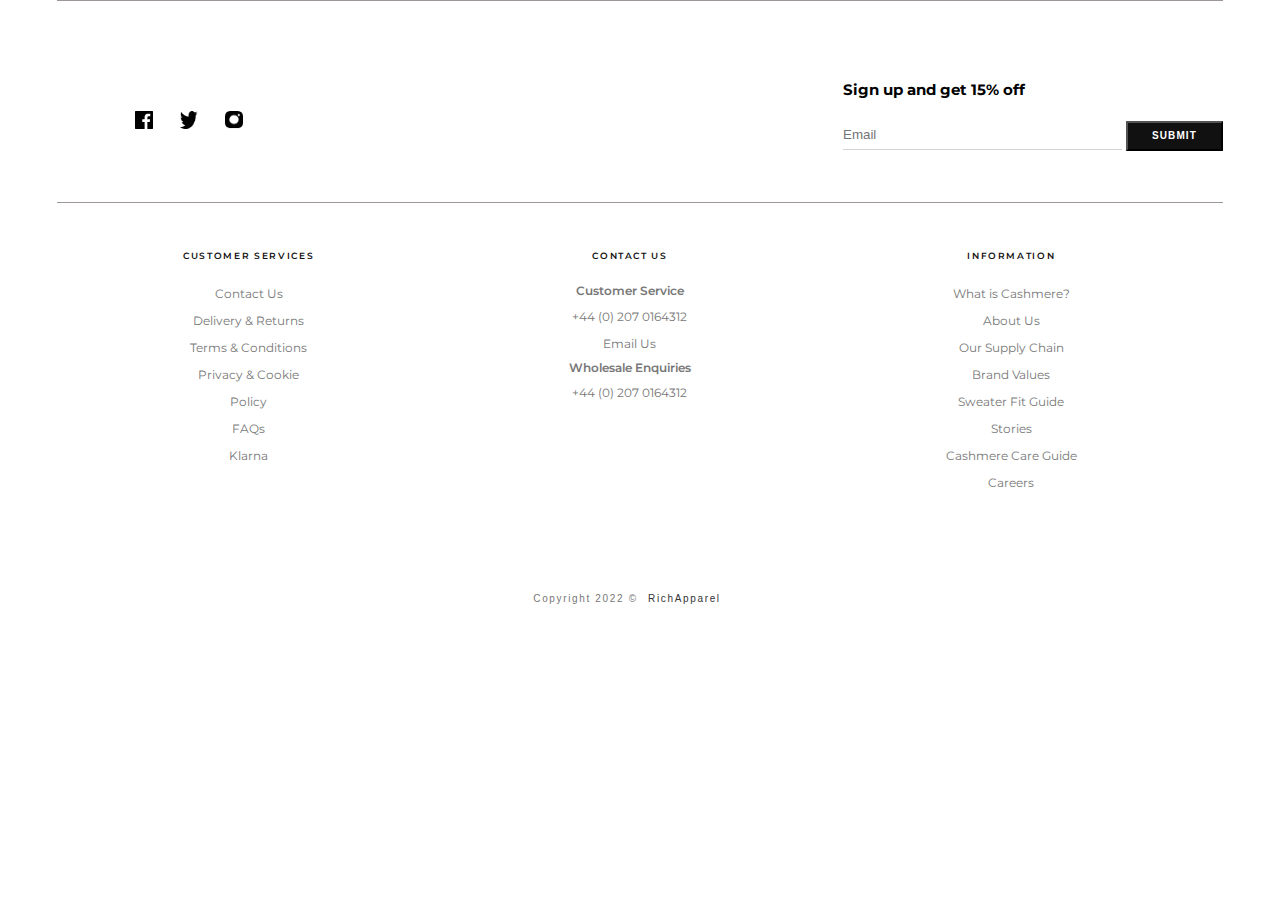
<file: footer.html>
<!doctype html>
<html lang="en">
  <head>
    <meta charset="UTF-8" />
    <meta name="viewport" content="width=device-width, initial-scale=1.0" />
    <title>Document</title>
    <link rel="stylesheet" href="styles/style.css" />

    <!-- google font -->
    <link rel="preconnect" href="https://fonts.googleapis.com" />
    <link rel="preconnect" href="https://fonts.gstatic.com" crossorigin />
    <link
      href="https://fonts.googleapis.com/css2?family=Montserrat:ital,wght@0,100..900;1,100..900&display=swap"
      rel="stylesheet"
    />
  </head>
  <body>
    <div class="full-container">
      <div class="line"></div>

      <!-- email subscription -->
      <div class="email-subscription">
        <!-- social icons -->
        <div class="social-icon">
          <img src="/assets/social/fb.png" alt="" />
          <img src="/assets/social/x.png" alt="" />
          <img src="/assets/social/insta.png" alt="" />
        </div>

        <!-- email input -->
        <div class="subscription-input">
          <p>Sign up and get 15% off</p>
          <div>
            <input
              placeholder="Email"
              type="email"
              name=""
              id="subscription-email"
            />
            <button id="subscription-btn">Submit</button>
          </div>
        </div>
      </div>

      <div class="line"></div>

      <!-- footer -->

      <footer class="footer">
        <div class="footer-container">
          <!-- Column 1 -->
          <div class="footer-col">
            <h3>Customer Services</h3>
            <ul>
              <li>Contact Us</li>
              <li>Delivery & Returns</li>
              <li>Terms & Conditions</li>
              <li>Privacy & Cookie Policy</li>
              <li>FAQs</li>
              <li>Klarna</li>
            </ul>
          </div>

          <!-- Column 2 -->
          <div class="footer-col">
            <h3>Contact Us</h3>
            <ul>
              <li id="customer-service-li">Customer Service</li>
              <li>+44 (0) 207 0164312</li>

              <li>Email Us</li>
              <li id="wholesale-enquiries-li">Wholesale Enquiries</li>

              <li>+44 (0) 207 0164312</li>
            </ul>
          </div>

          <!-- Column 3 -->
          <div class="footer-col">
            <h3>Information</h3>
            <ul>
              <li>What is Cashmere?</li>
              <li>About Us</li>
              <li>Our Supply Chain</li>
              <li>Brand Values</li>
              <li>Sweater Fit Guide</li>
              <li>Stories</li>
              <li>Cashmere Care Guide</li>
              <li>Careers</li>
            </ul>
          </div>
        </div>

        <div class="copyright">
          <p>Copyright 2022 © <span>RichApparel</span></p>
        </div>
      </footer>
    </div>
  </body>
</html>
</file>
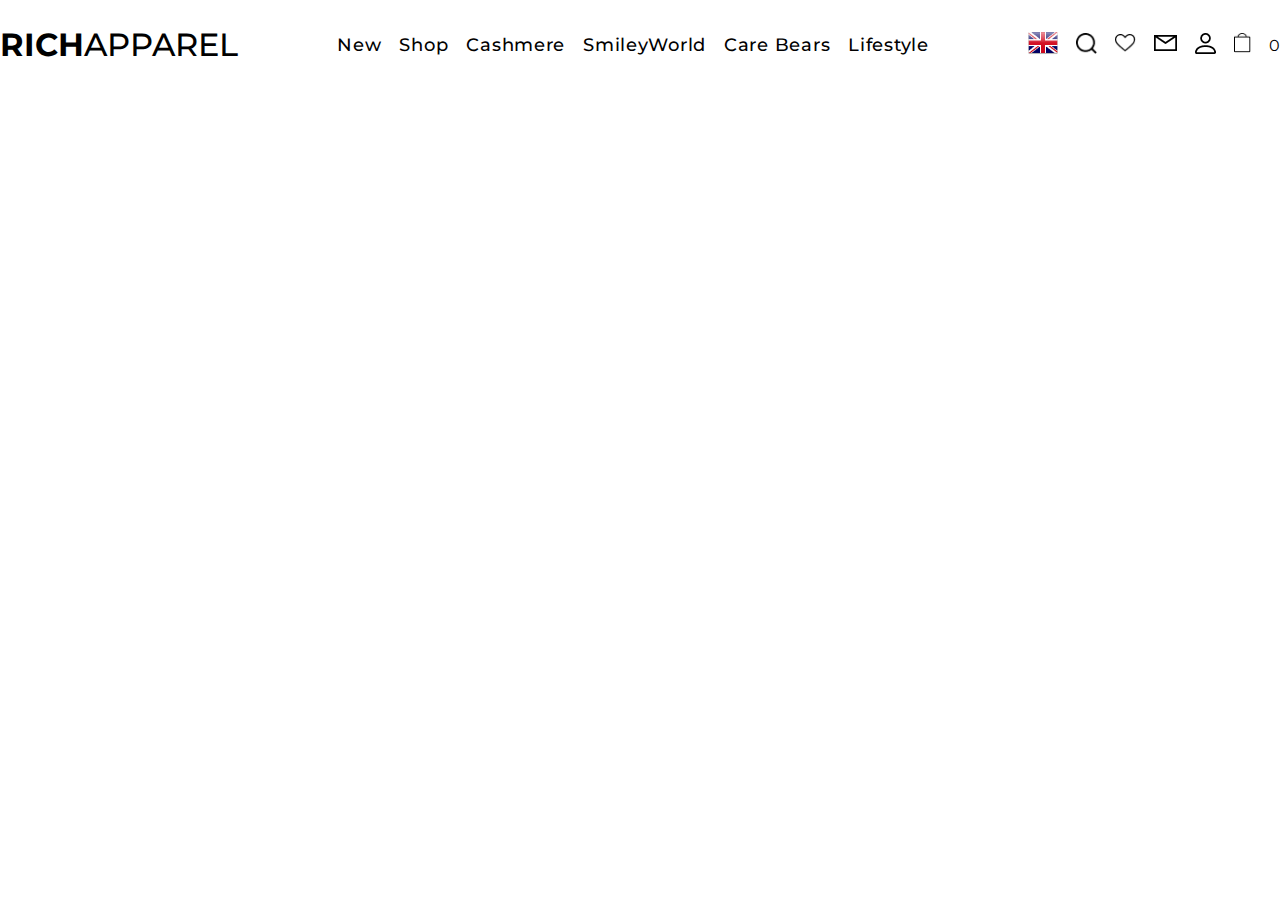
<file: navbar.html>
<!doctype html>
<html lang="en">
  <head>
    <meta charset="UTF-8" />
    <meta name="viewport" content="width=device-width, initial-scale=1.0" />
    <title>Document</title>
    <link rel="stylesheet" href="styles/style.css" />

    <!-- google font -->
    <link rel="preconnect" href="https://fonts.googleapis.com" />
    <link rel="preconnect" href="https://fonts.gstatic.com" crossorigin />
    <link
      href="https://fonts.googleapis.com/css2?family=Montserrat:ital,wght@0,100..900;1,100..900&display=swap"
      rel="stylesheet"
    />
  </head>
  <body>
    <div id="navbar">
      <nav class="navbar">
        <!--company logo -->
        <div>
          <p>Rich<span>Apparel</span></p>
        </div>

        <!-- menu -->

        <ul id="nav-menu-list">
          <li id="home-nav-menu">New</li>
          <li id="cart-nav-menu">Shop</li>
          <li id="cashmere-nav-menu">Cashmere</li>
          <li>SmileyWorld</li>
          <li>Care Bears</li>
          <li>Lifestyle</li>
        </ul>

        <!-- rightSide button  -->

        <ul id="nav-btn-list">
          <li id="flag-icon"><img src="/assets/flag.png" alt="" /></li>
          <li id="search-icon"><img src="/assets/Vector1.png" alt="" /></li>
          <li id="love-icon"><img src="/assets/Vector2.png" alt="" /></li>
          <li id="msg-icon"><img src="/assets/Vector3.png" alt="" /></li>
          <li id="user-icon"><img src="/assets/Vector4.png" alt="" /></li>
          <li id="store-icon"><img src="/assets/Vector5.png" alt="" /></li>
          <li id="number-icon">0</li>
        </ul>
      </nav>
    </div>

    <script src="/js/menu.js"></script>
  </body>
</html>
</file>
<file: styles/style.css>
* {
  margin: 0;
  padding: 0;
  box-sizing: border-box;
}

body {
  font-family: "Montserrat", sans-serif;
  max-width: 1440px;
  margin: 0 auto;
}
.full-container {
  margin: 0 20px;
}
/* announcement bar */
.announcement-bar {
  background-color: #111111;
  height: 44px;
  display: flex;
  align-items: center;
  justify-content: center;
}
.announcement-bar p {
  color: #ffffff;
  text-align: center;
  font-size: 12px;
  font-weight: 400;
  line-height: 19.2px;
}

/* navbar */

.navbar {
  display: flex;
  align-items: center;
  justify-content: space-between;
  padding: 28px 0;
}

.navbar ul {
  list-style: none;
}
.navbar #nav-menu-list {
  display: flex;
  align-items: center;
  gap: 18px;
  font-weight: 500;
  font-size: 18px;
  line-height: 20.7px;
  letter-spacing: 0.72px;
  cursor: pointer;
}

#nav-btn-list {
  display: flex;
  align-items: center;
  gap: 18px;
}

#flag-icon img {
  width: 30px;
  height: 30px;
  object-fit: contain;
}
#search-icon img {
  width: 21px;
  height: 21px;
  object-fit: contain;
}
#love-icon img {
  width: 21px;
  height: 18px;
  object-fit: contain;
}
#msg-icon img {
  width: 23px;
  height: 16px;
  object-fit: contain;
}
#user-icon img {
  width: 21px;
  height: 21px;
  object-fit: contain;
}
#store-icon img {
  width: 17px;
  height: 20px;
  object-fit: contain;
}

.navbar p {
  color: #000000;
  font-size: 32px;
  font-weight: 700;
  line-height: 25.6px;
  text-transform: uppercase;
}
.navbar p span {
  color: #000000;
  font-size: 32px;
  font-weight: 500;
  line-height: 25.6px;
  text-transform: uppercase;
}

/* hero section */

.slider-wrapper {
  display: flex;
  overflow: hidden;
  width: 100%;
  position: relative;
  margin-bottom: 38px;
}

.slider-wrapper .slider-item {
  min-width: 100%;
  transition: transform 0.5s ease-in-out;
  display: flex;
  flex-direction: column;
  justify-content: center;
  padding-left: 138px;
  height: 500px;
  position: relative;
}

.slider-wrapper .slider-item .left-arrow {
  position: absolute;
  top: 50%;
  left: 20px;
  transform: translateY(-50%);
  height: 40px;
  width: 40px;
  cursor: pointer;
}

.slider-wrapper .slider-item .right-arrow {
  position: absolute;
  top: 50%;
  right: 20px;
  transform: translateY(-50%);
  height: 40px;
  width: 40px;
  cursor: pointer;
}

.slider-wrapper .slider-item p {
  color: #000000;
  font-size: 24px;
  font-weight: 700;
  line-height: 47.04px;
  text-transform: uppercase;
  width: 533px;
}
.slider-wrapper .slider-item button {
  font-weight: 700;
  font-size: 18px;
  line-height: 100%;
  text-transform: capitalize;
  background-color: #000000;
  color: #ffffff;
  width: 152px;
  height: 50px;
  margin-top: 50px;
}

/* slider css for functionality */
.slider-wrapper .slider-item {
  display: none;
}
.slider-wrapper .slider-item.displaySlide {
  display: flex;
}

/* summer collection */
.summer-collection {
  margin-bottom: 40px;
}

.summer-collection-header {
  text-align: center;
}

.summer-collection-header h2 {
  font-size: 32px;
  line-height: 47.04px;
  margin-bottom: 44px;
}

.summer-collection-header button {
  width: 152px;
  height: 50px;
  font-size: 18px;
  font-weight: 700;
  background-color: #000000;
  color: #ffffff;
  margin-bottom: 69px;
  cursor: pointer;
}

.summer-collection-body {
  position: relative;
}

.summer-collection-images {
  display: flex;
  gap: 12px;
  justify-content: center;
}

.summer-collection-images img {
  width: 315px;
  height: 315px;
  object-fit: cover;
}
.summer-collection-body .summer-collection-arrows #summer-right-arrow {
  height: 56px;
  width: 32px;
  position: absolute;
  right: 10px;
  top: 50%;
  transform: translateY(-50%);
}
.summer-collection-body .summer-collection-arrows #summer-left-arrow {
  height: 56px;
  width: 32px;
  position: absolute;
  left: 10px;
  top: 50%;
  transform: translateY(-50%);
}
/* sign up banner */
.sign-up {
  margin-bottom: 85px;
}
.sign-up-banner {
  height: 513px;
  display: flex;
  flex-direction: column;
  justify-content: center;
  align-items: flex-end;
  padding-right: 60px;
}

.sign-up-banner h2 {
  font-weight: 700;
  font-size: 32px;
  line-height: 44.1px;
  color: #ffffff;
  margin-bottom: 50px;
}
.sign-up-banner button {
  width: 204px;
  height: 50px;
  background-color: #000000;
  font-weight: 700;
  font-size: 18px;
  line-height: 100%;
  text-transform: capitalize;
  color: #ffffff;
}

/* collection */
.collection {
  display: flex;
  justify-content: center;
  gap: 23px;
  margin-bottom: 120px;
}
.collection img {
  height: 210px;
  width: 210px;
  object-fit: cover;
}

.line {
  width: 1166px;
  height: 1px;
  background-color: #9d9797;
  margin: 0 auto 41px;
}

/* email subscription */
.email-subscription {
  width: 1166px;
  height: 160px;
  padding-left: 78px;
  display: flex;
  justify-content: space-between;
  align-items: center;
  margin: 0 auto;
}

.social-icon img {
  width: 18px;
  height: 18px;
  margin-right: 23px;
}

.subscription-input p {
  font-weight: 700;
  font-size: 15px;
  line-height: 25.6px;
  letter-spacing: 0%;
  margin-bottom: 17px;
}
.subscription-input #subscription-email {
  width: 279px;
  height: 30px;
  margin-bottom: 17px;
  border: none;
  border-bottom: 1px solid lightgray;
  outline: none;
}
.subscription-input #subscription-btn {
  width: 97px;
  height: 30px;
  background-color: #111111;
  font-size: 10px;
  line-height: 12.1px;
  font-weight: 700;
  letter-spacing: 1.1px;
  text-transform: uppercase;
  color: #ffffff;
}

/* footer */
.footer {
  margin-top: 81px;
  width: 1166px;
  padding-left: 126px;
  padding-right: 146px;
  margin: auto;
}

.footer-container {
  display: grid;
  grid-template-columns: repeat(3, 1fr);
  gap: 250px;
}

.footer-col h3 {
  font-size: 9px;
  line-height: 24.2px;
  letter-spacing: 1.65px;
  margin-bottom: 12px;
  font-weight: 600;
  text-transform: uppercase;
  color: #111111;
  text-align: center;
}

.footer-col ul {
  list-style: none;
  padding: 0;
  text-align: center;
  margin-bottom: 79px;
}

.footer-col ul li {
  font-weight: 400;
  font-size: 12px;
  line-height: 27.02px;
  letter-spacing: 0%;
  color: #777777;
  cursor: pointer;
}
.footer-col ul #customer-service-li {
  font-weight: 600;
  font-size: 12px;
  line-height: 22.4px;
}
.footer-col ul #wholesale-enquiries-li {
  font-weight: 600;
  font-size: 12px;
  line-height: 22.4px;
}

/* copy right */
.copyright {
  font-weight: 400;
  font-size: 10px;
  line-height: 17.6px;
  letter-spacing: 1.65px;
  color: #777777;
  text-align: center;
  padding: 15px 10px;
  font-family: Helvetica, Arial, sans-serif;
  margin-bottom: 59px;
}

.copyright span {
  font-weight: 400;
  font-size: 10px;
  line-height: 17.6px;
  letter-spacing: 1.65px;
  color: #333333;
  text-align: center;
  padding: 15px 6px;
}

/* mobile view */
.hamburger {
  display: none;
  font-size: 28px;
  cursor: pointer;
}

@media (max-width: 768px) {
  .navbar {
    flex-wrap: wrap;
  }

  .hamburger {
    display: block;
  }
  .navbar #nav-menu-list {
    display: none;
    flex-direction: column;
    width: 100%;
    padding: 20px 0;
    text-align: center;
  }

  #nav-menu-list.active {
    display: flex;
  }

  .navbar #nav-btn-list {
    display: none;

    width: 100%;
    padding: 20px 0;
    text-align: center;
  }

  .navbar #nav-btn-list.active {
    display: flex;
    flex-direction: row;
    justify-content: center;
    align-items: center;
    gap: 12px;
  }

  /* slider */

  .slider-wrapper .slider-item {
    padding-left: 20px;
    height: 300px;
    background-position: center center;
  }

  .slider-wrapper .slider-item p {
    font-size: 16px;
    text-align: center;
  }
  .slider-wrapper .slider-item button {
    width: 120px;
    height: 36px;
    font-size: 12px;
    margin: 0 auto;
  }

  .slider-wrapper .slider-item .left-arrow,
  .slider-wrapper .slider-item .right-arrow {
    height: 24px;
    width: 24px;
  }
  /* summer collection */

  .summer-collection-header h2 {
    font-size: 24px;
  }

  .summer-collection-header button {
    width: 120px;
    height: 40px;
    font-size: 16px;
  }
  .summer-collection-images {
    display: flex;
    gap: 10px;
    overflow-x: auto;
    scroll-behavior: smooth;
    padding: 10px 0;
    justify-content: flex-start;
  }

  .summer-collection-images img {
    min-width: 200px;
    min-height: 200px;
    object-fit: cover;
    flex-shrink: 0;
    border-radius: 5px;
  }
  .summer-collection-arrows {
    display: none;
  }

  /* sign up */
  .sign-up-banner {
    height: 300px;
    justify-content: center;
    padding: 0 20px;
    background-position: center center;
  }
  .sign-up-banner .sign-up-content h2 {
    font-size: 14px;
    line-height: 28px;
    text-align: center;
    margin-bottom: 20px;
  }
  .sign-up-banner .sign-up-content button {
    width: 80px;
    height: 28px;
    font-size: 10px;
  }

  /* collection */
  .collection {
    display: grid;
    grid-template-columns: repeat(2, 1fr);
    gap: 10px;

    padding: 0 10px;
  }
  .collection img {
    width: 100%;
    height: 100%;
  }

  /* .email-subscription */
  .email-subscription {
    display: flex;
    flex-direction: column-reverse;
    align-items: center;
    gap: 20px;
    width: 100%;
    padding: 20px;
  }
  .social-icon img {
    width: 16px;
    height: 16px;
    margin: 0 8px;
  }

  .subscription-input {
    width: 100%;
    text-align: center;
  }

  .subscription-input #subscription-email {
    max-width: 300px;
    margin-bottom: 10px;
  }

  .subscription-input #subscription-btn {
    width: 80px;
    height: 32px;
    font-size: 10px;
  }

  /* line */
  .line {
    width: 500px;
    height: 1px;
    background-color: #9d9797;
    margin: 0 auto 41px;
  }

  /* footer */

  .footer {
    width: 100%;
  }

  .footer-container {
    display: flex;
    flex-direction: column;
    gap: 10px;
    align-items: center;
  }

  .footer-col {
    width: 100%;
  }

  .footer-col ul {
    text-align: center;
    margin-bottom: 30px;
  }
}
</file>
